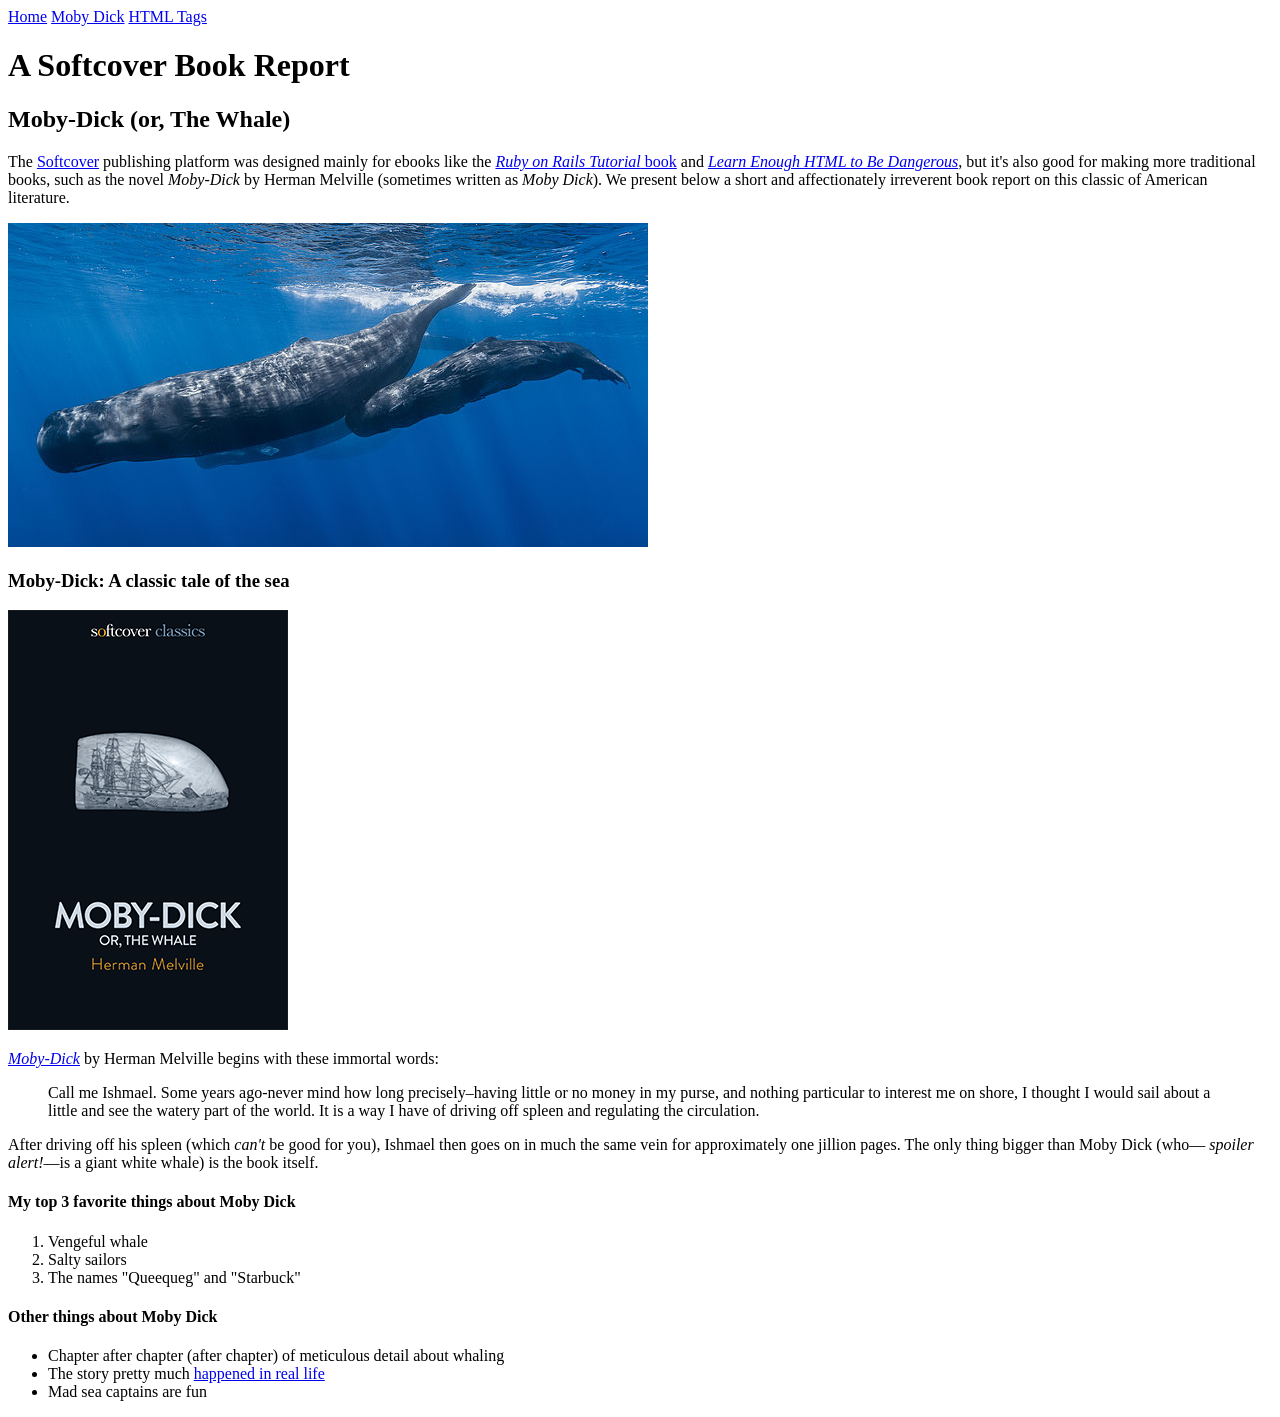
<file: moby-dick.html>
<!DOCTYPE html>
<html lang="en">
  <head>
    <meta charset="UTF-8" />
    <meta name="viewport" content="width=device-width, initial-scale=1.0" />
    <title>Moby Dick</title>
  </head>
  <body>
    <header>
      <div>
        <a href="index.html">Home</a>
        <a href="moby-dick.html">Moby Dick</a>
        <a href="tags.html">HTML Tags</a>
      </div>
      <h1>A Softcover Book Report</h1>
      <h2>Moby-Dick (or, The Whale)</h2>
    </header>

    <div>
      <p>
        The <a href="https://www.softcover.io/">Softcover</a> publishing
        platform was designed mainly for ebooks like the
        <a href="https://railstutorial.org/book"
          ><em>Ruby on Rails Tutorial</em> book</a
        >
        and
        <a href="https://learnenough.com/html"
          ><em>Learn Enough HTML to Be Dangerous</em></a
        >, but it's also good for making more traditional books, such as the
        novel <em>Moby-Dick</em> by Herman Melville (sometimes written as
        <em>Moby Dick</em>). We present below a short and affectionately
        irreverent book report on this classic of American literature.
      </p>
    </div>

    <a href="https://commons.wikimedia.org/wiki/File:Sperm_whale_pod.jpg">
      <img src="images/sperm_whales.jpg" alt="a couple of sperm whales" />
    </a>

    <div>
      <h3>Moby-Dick: A classic tale of the sea</h3>
      <a
        href="https://www.softcover.io/read/6070fb03/moby-dick"
        target="_blank"
        rel="noopener"
      >
        <img src="images/moby_dick.png" alt="Moby Dick" />
      </a>

      <p>
        <a
          href="https://www.softcover.io/read/6070fb03/moby-dick"
          target="_blank"
          rel="noopener"
        >
          <em>Moby-Dick</em></a
        >
        by Herman Melville begins with these immortal words:
      </p>
      <blockquote>
        <p>
          <span>Call me Ishmael.</span> Some years ago-never mind how long
          precisely–having little or no money in my purse, and nothing
          particular to interest me on shore, I thought I would sail about a
          little and see the watery part of the world. It is a way I have of
          driving off spleen and regulating the circulation.
        </p>
      </blockquote>
      <p>
        After driving off his spleen (which <em>can't</em> be good for you),
        Ishmael then goes on in much the same vein for approximately one jillion
        pages. The only thing bigger than Moby Dick (who—
        <em>spoiler alert!</em>—is a giant white whale) is the book itself.
      </p>
      <h4>My top 3 favorite things about Moby Dick</h4>
      <ol>
        <li>Vengeful whale</li>
        <li>Salty sailors</li>
        <li>The names "Queequeg" and "Starbuck"</li>
      </ol>
      <h4>Other things about Moby Dick</h4>
      <ul>
        <li>
          Chapter after chapter (after chapter) of meticulous detail about
          whaling
        </li>
        <li>
          The story pretty much
          <a
            href="https://en.wikipedia.org/wiki/Essex_(whaleship)"
            target="_blank"
            rel="noopener"
            >happened in real life</a
          >
        </li>
        <li>Mad sea captains are fun</li>
      </ul>
    </div>
  </body>
</html>
</file>
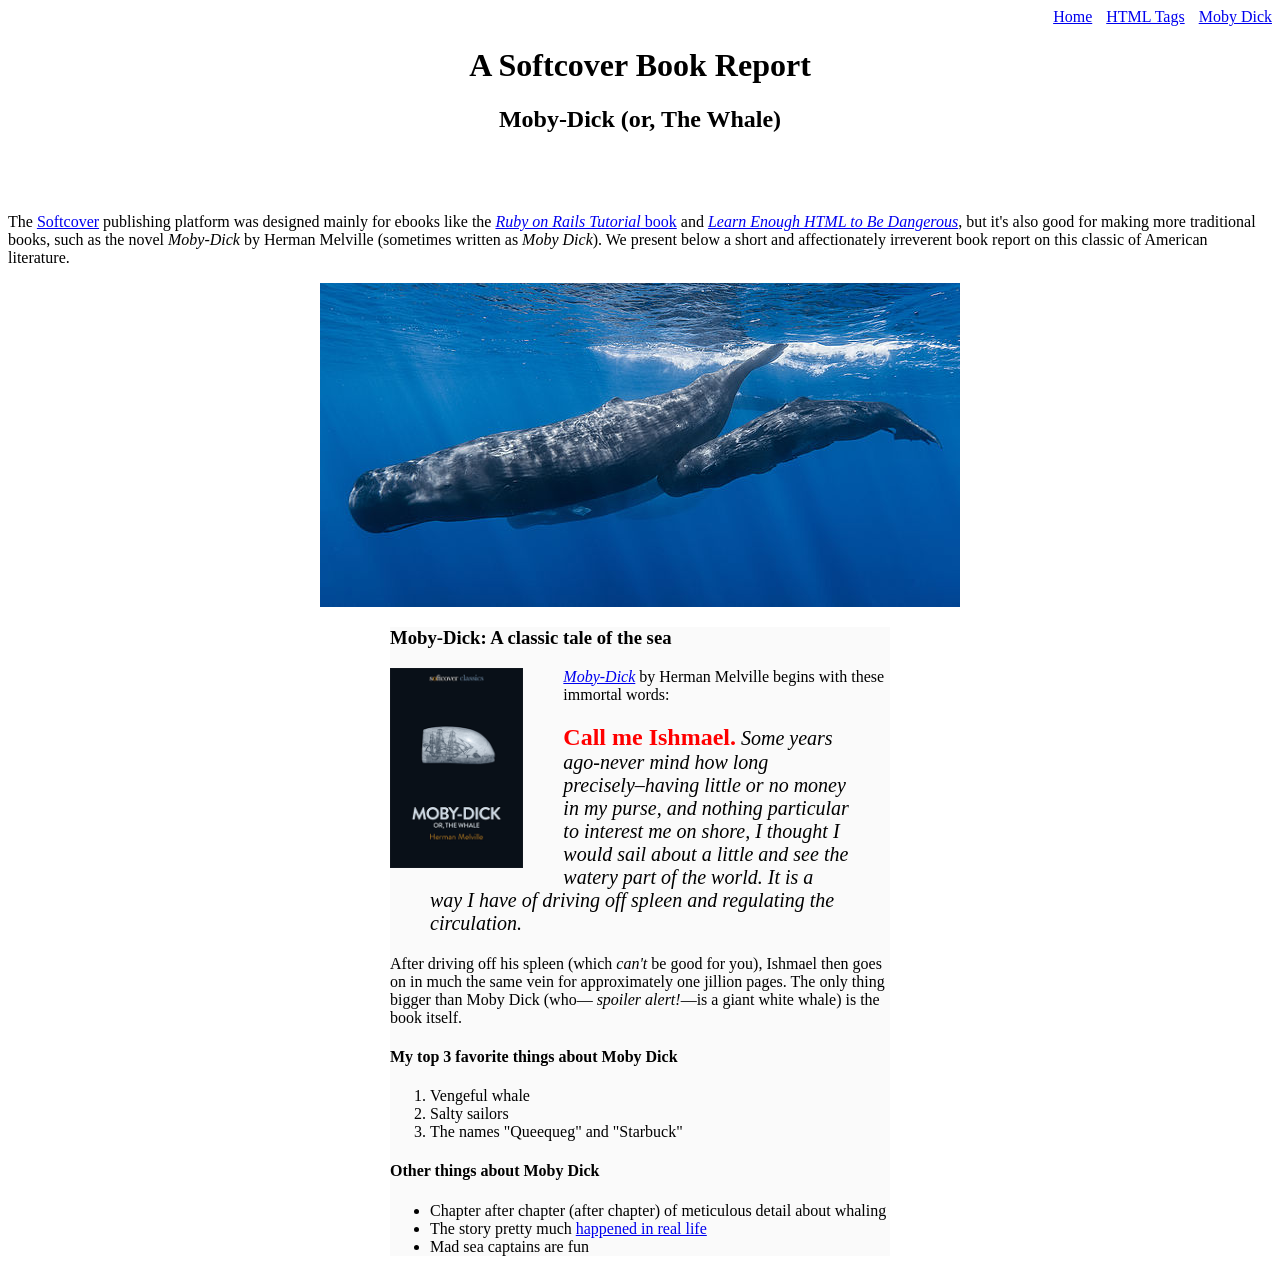
<file: moby_dick.html>
<!DOCTYPE html>
<html lang="en">
  <head>
    <meta charset="UTF-8" />
    <meta name="viewport" content="width=device-width, initial-scale=1.0" />
    <link rel="stylesheet" href="css/main.css" />
    <title>Moby Dick</title>
  </head>
  <body>
    <div class="nav-menu">
      <a href="index.html" class="nav-spacing">Home</a>
      <a href="tags.html" class="nav-spacing">HTML Tags</a>
      <a href="moby_dick.html" class="nav-spacing">Moby Dick</a>
    </div>

    <header style="text-align: center; margin: 0 0 80px">
      <h1>A Softcover Book Report</h1>
      <h2>Moby-Dick (or, The Whale)</h2>
    </header>

    <div>
      <p>
        The <a href="https://www.softcover.io/">Softcover</a> publishing
        platform was designed mainly for ebooks like the
        <a href="https://railstutorial.org/book"
          ><em>Ruby on Rails Tutorial</em> book</a
        >
        and
        <a href="https://learnenough.com/html"
          ><em>Learn Enough HTML to Be Dangerous</em></a
        >, but it's also good for making more traditional books, such as the
        novel <em>Moby-Dick</em> by Herman Melville (sometimes written as
        <em>Moby Dick</em>). We present below a short and affectionately
        irreverent book report on this classic of American literature.
      </p>
    </div>

    <a href="https://commons.wikimedia.org/wiki/File:Sperm_whale_pod.jpg">
      <img
        src="images/sperm_whales.jpg"
        style="display: block; margin: 0 auto"
        alt="a couple of sperm whales"
      />
    </a>

    <div style="width: 500px; margin: 20px auto; background-color: #fafafa">
      <h3>Moby-Dick: A classic tale of the sea</h3>
      <a
        href="https://www.softcover.io/read/6070fb03/moby-dick"
        target="_blank"
        rel="noopener"
      >
        <img
          src="images/moby_dick.png"
          alt="Moby Dick"
          height="200px"
          style="float: left; margin-right: 40px"
        />
      </a>
      <p>
        <a
          href="https://www.softcover.io/read/6070fb03/moby-dick"
          target="_blank"
          rel="noopener"
        >
          <em>Moby-Dick</em></a
        >
        by Herman Melville begins with these immortal words:
      </p>

      <blockquote style="font-style: italic; font-size: 20px">
        <p>
          <span
            style="
              font-style: normal;
              font-size: 24px;
              font-weight: bold;
              color: #ff0000;
            "
            >Call me Ishmael.</span
          >
          Some years ago-never mind how long precisely–having little or no money
          in my purse, and nothing particular to interest me on shore, I thought
          I would sail about a little and see the watery part of the world. It
          is a way I have of driving off spleen and regulating the circulation.
        </p>
      </blockquote>

      <p>
        After driving off his spleen (which <em>can't</em> be good for you),
        Ishmael then goes on in much the same vein for approximately one jillion
        pages. The only thing bigger than Moby Dick (who—
        <em>spoiler alert!</em>—is a giant white whale) is the book itself.
      </p>
      <h4>My top 3 favorite things about Moby Dick</h4>
      <ol>
        <li>Vengeful whale</li>
        <li>Salty sailors</li>
        <li>The names "Queequeg" and "Starbuck"</li>
      </ol>
      <h4>Other things about Moby Dick</h4>
      <ul>
        <li>
          Chapter after chapter (after chapter) of meticulous detail about
          whaling
        </li>
        <li>
          The story pretty much
          <a
            href="https://en.wikipedia.org/wiki/Essex_(whaleship)"
            target="_blank"
            rel="noopener"
            >happened in real life</a
          >
        </li>
        <li>Mad sea captains are fun</li>
      </ul>
    </div>
  </body>
</html>
</file>
<file: css/main.css>
.nav-spacing {
  margin: 0 0 0 10px;
}
.nav-menu {
  text-align: right;
}

.image-link {
  text-decoration: none;
}
</file>
